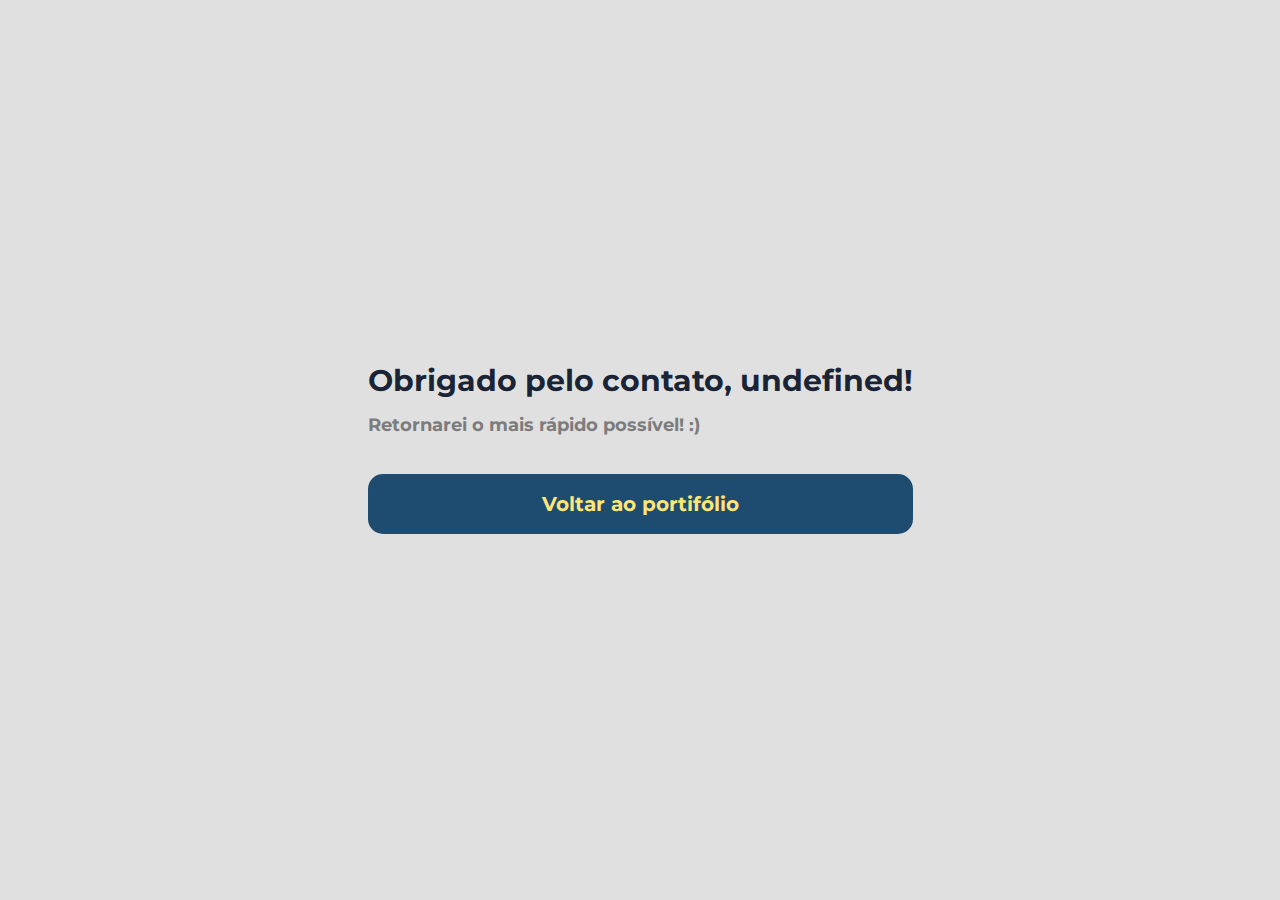
<file: assets/html/obrigado.html>
<!DOCTYPE html>
<html lang="en">
<head>
    <meta charset="UTF-8">
    <meta name="viewport" content="width=device-width, initial-scale=1.0">
    <title>Agradecimento</title>
    <link rel="shortcut icon" href="../../assets/imagens/logo-cabecalho.svg">

    <link rel="stylesheet" href="../../assets/css/reset.css">
    
    <style>
        @import url('https://fonts.googleapis.com/css2?family=Montserrat:wght@300;400;700&display=swap');
    </style>
    
    <link rel="stylesheet" href="../../assets/css/agradecimento.css">
</head>
<body>

    <main>
        <section class="principal">
            <h1 class="agrade">Obrigado pelo contato, </h1>
            <h2>Retornarei o mais rápido possível! :)</h2>
            <a href="../../index.html">Voltar ao portifólio</a>
        </section>
    </main>
    
    <script src="../javascript/obrigado.js"></script>
</body>
</html>
</file>
<file: assets/css/agradecimento.css>
:root {
    --cta: #1E4C71;
    --fundo: #e0e0e0;
    --preto: #000000;
    --branco: #ffffff;
    --branco-70: rgba(255, 255, 255, 0.7);
    --branco-80: rgba(255, 255, 255, 0.8);
    --branco-90: rgba(255, 255, 255, 0.9);
    --branco-50: rgba(255, 255, 255, 0.884);
    --sombra: rgba(89, 146, 171, 0.1);
    --fundo-perfil: linear-gradient(11.35deg, #00b3ffb7 28.23%, rgba(255, 44, 223, 0.648) 83.2%);
    /* --fundo-perfil: linear-gradient(11.35deg, #00B2FF 28.23%, rgba(255, 44, 223, 0.05) 83.2%); */
    --fundo-perfil-inver: linear-gradient(rgba(255, 44, 223, 0.05) 83.2%, 11.35deg, #00B2FF 28.23%);
    --cinza: #7c7c7c;
    --azul60: rgba(0, 178, 255, 0.8);
    --azul20: rgba(0, 178, 255, 0.2);
    --azul10: rgba(14, 23, 43, 0.952);
    --cinza-place: #a6a6a6;
    --vermelho: #EE3030;
    --amarelo: #FFE575;
}
body {
    background: var(--fundo);
    position: absolute;
    display: flex;
    width: 100%;
    height: 100%;
    justify-content: center;
    align-items: center;
}

main {
    padding: 0 20px 0 20px;
    display: flex;
    justify-content: center;
    align-items: center;
}

section {
    width: 100%;
    display: flex;
    justify-content: center;
    align-items: flex-start;
    flex-direction: column;
    gap: 20px;
}
h1 {
    color: var(--azul10);
    font-size: 30px;
    font-family: 'Montserrat';
    font-weight: bold;
}
h2 {
    color: var(--cinza);
    font-size: 18px;
    font-family: 'Montserrat';
    font-weight: bold;
}

a {
    background: var(--cta);
    color: var(--amarelo);
    border-radius: 15px;
    padding: 20px 40px;
    margin-top: 20px;
    font-size: 20px;
    font-family: 'Montserrat';
    font-weight: bold;
    width: 100%;
    align-items: center;
    display: flex;
    justify-content: center;
    transition: 0.5s all;
}

a:hover {
    box-shadow: 1px 1px 10px 2px var(--azul);
}
</file>
